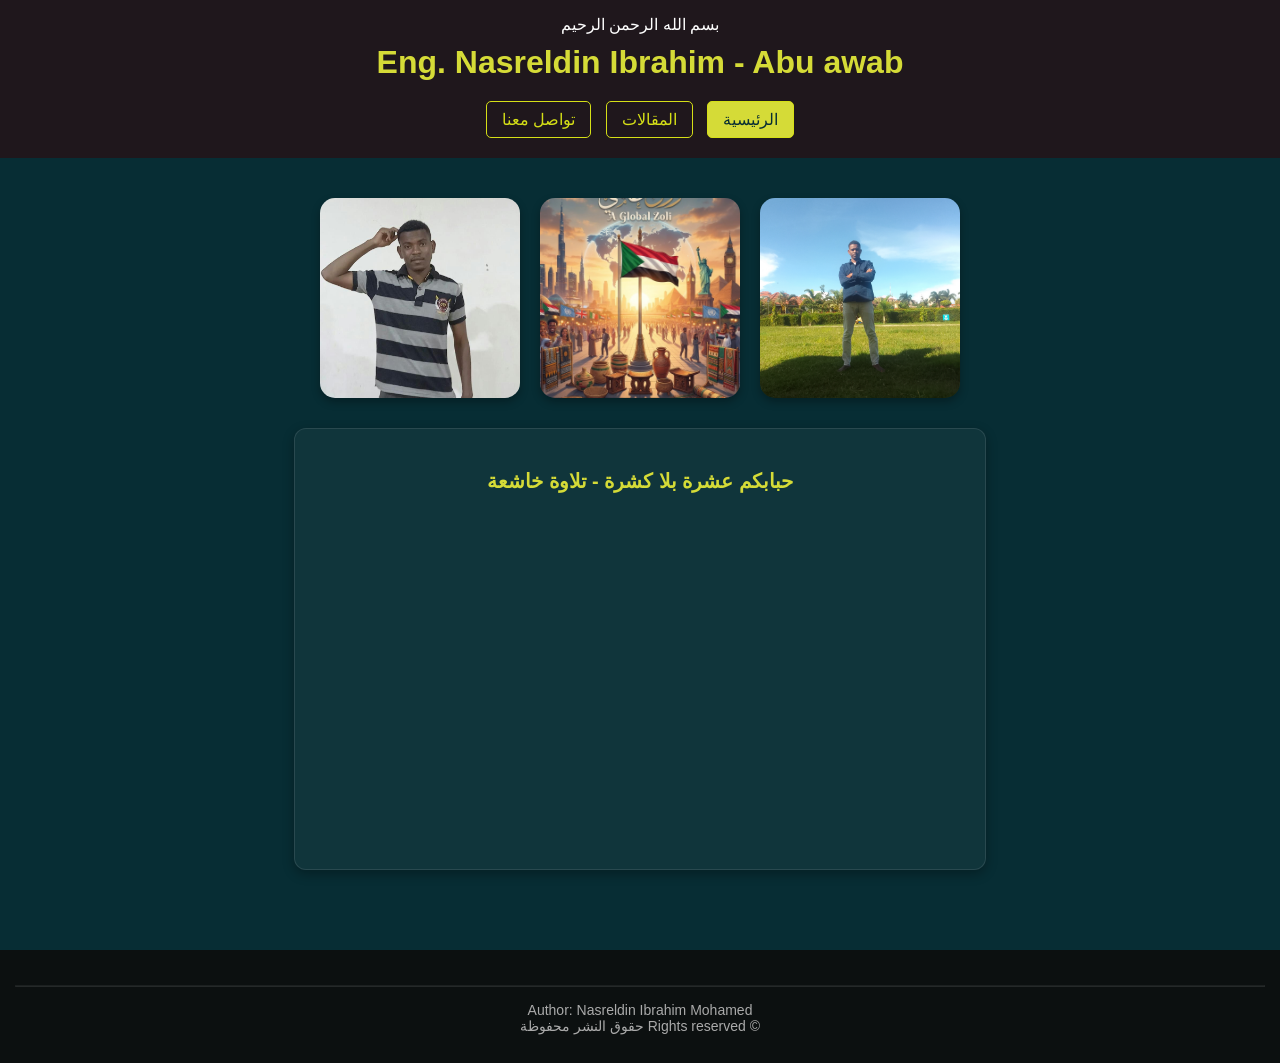
<file: index.html>
<!DOCTYPE html>
<html lang="ar" dir="rtl">
  
<head>
  <meta name="google-site-verification" content="JizxLbfHzecHTpQQ6cZREh0SapJ5_kfy2B8Xc5GBf04" />
  <meta name="viewport" content="width=device-width, initial-scale=1.0">
  <meta charset="UTF-8">
  <title>نصرالدين ابراهيم محمد بلولة" ابو اواب</title>
  <!-- ربط ملف التنسيقات الموحد -->
  <link rel="stylesheet" href="style.css">
</head>

<body>

  <header>
    <p>بسم الله الرحمن الرحيم</p>
    <h1>Eng. Nasreldin Ibrahim - Abu awab</h1>
    
    <!-- 3 أزرار رئيسية -->
    <nav>
      <button class="nav-btn active" data-target="home">الرئيسية</button>
      <button class="nav-btn" data-target="articles">المقالات</button>
      <button class="nav-btn" data-target="contact">تواصل معنا</button>
    </nav>
  </header>

  <main>
    
    <!-- 1. الرئيسية -->
    <div id="home" class="tab-content active">
      <div class="images-container">
        <img src="ns1.jpg" alt="الصورة الأولى" class="profile-img">
        <img src="zol.jpeg" alt="الصورة الشخصية" class="profile-img">
        <img src="ns5.jpeg" alt="الصورة الثالثة" class="profile-img">
      </div>

      <!-- صندوق الفيديو بحجم مناسب في الصفحة الأولى -->
      <div class="home-video-container">
          <h3>حبابكم عشرة بلا كشرة - تلاوة خاشعة</h3>
          <iframe class="home-video"
              src="https://www.youtube.com/embed/mkaevD14ayk" 
              title="انس الغامدي - مجموعة من اجمل التلاوات" 
              allow="accelerometer; autoplay; clipboard-write; encrypted-media; gyroscope; picture-in-picture" 
              allowfullscreen>
          </iframe>
      </div>
    </div>

    <!-- 2. المقالات والتعليقات -->
    <div id="articles" class="tab-content">
      <h2>قسم المقالات والمدونة</h2>
      
      <!-- قائمة المقالات (تظهر افتراضياً) -->
      <div id="articles-container">
        <p style="color: #666; margin-bottom: 15px;">اختر مقالاً لقراءته ومشاركة رأيك حوله:</p>
        <div id="articles-list">
          <!-- يتم تحميل المقالات ديناميكياً عبر الجافاسكريبت -->
        </div>
      </div>

      <!-- سكشن عرض المقال المنفرد مع صندوق تعليقات Disqus الخاص به -->
      <div id="single-article-view" style="display: none;">
        <button type="button" class="back-btn" onclick="backToArticlesList()" style="padding: 8px 16px; margin-bottom: 15px; cursor: pointer; background: #0056b3; color: #fff; border: none; border-radius: 4px;">⬅ العودة لقائمة المقالات</button>
        
        <article class="article-card" style="background: #ffffff; color: #333; padding: 25px; border-radius: 8px; box-shadow: 0 4px 10px rgba(0,0,0,0.1);">
          <h2 id="single-article-title" style="color: #0056b3; margin-bottom: 10px;"></h2>
          <div id="single-article-date" style="color: #777; margin-bottom: 15px; font-size: 14px;"></div>
          <div id="single-article-content" style="line-height: 1.8; font-size: 17px; text-align: right;"></div>
        </article>

        <!-- صندوق تعليقات Disqus المخصص لهذا المقال -->
        <div class="disqus-container" style="margin-top: 30px; background: #fff; padding: 20px; border-radius: 8px;">
          <h3 style="color: #0056b3; margin-bottom: 15px;">💬 التعليقات والمناقشة على هذا المقال</h3>
          <div id="disqus_thread"></div>
        </div>
      </div>
    </div>

    <!-- 3. تواصل معنا (التبويب الأخير) -->
    <div id="contact" class="tab-content">
      <h2>عني، التعليم، والتواصل</h2>
      
      <!-- معلومات عني -->
      <div class="about-flex-container" style="margin-bottom: 30px;">
        <p class="about-text">
          أنا نصر الدين إبراهيم محمد بلولة، مهندس برمجيات ومتخصص في الدعم التقني وفني حاسوب.<br>
          مهتم بتعلم وتعليم لغات البرمجة ومتخصص في تطوير صفحات الويب.
        </p>
        <img src="ns6.jpg" alt="الصورة الشخصية" class="profile-img">
      </div>

      <hr style="border-color: rgba(255,255,255,0.1); margin: 25px auto; max-width: 600px;">

      <!-- التعليم والمهارات -->
      <h3 style="color: rgb(213, 219, 55); margin-bottom: 15px;">التعليم والمهارات</h3>
      <ul class="education-list" style="margin-bottom: 30px; text-align: right; display: inline-block;">
        <li>درست مرحلة الاساس بمدرسة الصاحبين في سوبا</li>
        <li>مرحلة الثانوية بمدرسة الخرطوم القديمة النموذجية</li>
        <li>🎓 بكالوريوس علوم الحاسوب جامعة بحري</li>
        <li>💻 الصيانة البرمجية وتطوير الأنظمة</li>
        <br>
        <li>
          <a href="cv.pdf" target="_blank" class="cv-btn">
            📄 تحميل / عرض السيرة الذاتية (PDF)
          </a>
        </li>
      </ul>

      <hr style="border-color: rgba(255,255,255,0.1); margin: 25px auto; max-width: 600px;">

      <!-- قسم مشاريعي -->
      <div class="my-projects-section" style="margin-bottom: 30px;">
        <h3 style="color: rgb(213, 219, 55); margin-bottom: 20px;">مشاريعي</h3>
        
        <div style="display: grid; grid-template-columns: repeat(auto-fit, minmax(260px, 1fr)); gap: 15px; max-width: 900px; margin: 0 auto; text-align: right;">

        <!-- المشروع 4: موقع جمهور الهلال السوداني -->
          <div style="background: rgba(255, 255, 255, 0.05); border: 1px solid rgba(255, 255, 255, 0.15); border-radius: 8px; padding: 18px; display: flex; flex-direction: column; justify-content: space-between;">
            <div>
              <h4 style="color: #fff; margin-bottom: 8px; font-size: 18px;">جمهور الهلال السوداني</h4>
              <p style="color: #ccc; font-size: 14px; line-height: 1.6; margin-bottom: 15px;">منصة جماهيرية لمتابعة أخبار الهلال السوداني، جدول المباريات، التشكيلة، والمدونات التحليلية.</p>
            </div>
            <a href="https://alhilalsudanfans.vercel.app" target="_blank" rel="noopener noreferrer" class="cv-btn" style="text-align: center; display: block;">زيارة الموقع 🔗</a>
          </div>
          
          <!-- المشروع 1 -->
          <div style="background: rgba(255, 255, 255, 0.05); border: 1px solid rgba(255, 255, 255, 0.15); border-radius: 8px; padding: 18px; display: flex; flex-direction: column; justify-content: space-between;">
            <div>
              <h4 style="color: #fff; margin-bottom: 8px; font-size: 18px;">حزب الشعب السوداني</h4>
              <p style="color: #ccc; font-size: 14px; line-height: 1.6; margin-bottom: 15px;">الموقع الإلكتروني الرسمي لحزب الشعب السوداني، يضم الأخبار، البيانات، والهيكل التنظيمي.</p>
            </div>
            <a href="https://hzbalshaab.vercel.app/" target="_blank" rel="noopener noreferrer" class="cv-btn" style="text-align: center; display: block;">زيارة الموقع 🔗</a>
          </div>

          <!-- المشروع 2 -->
          <div style="background: rgba(255, 255, 255, 0.05); border: 1px solid rgba(255, 255, 255, 0.15); border-radius: 8px; padding: 18px; display: flex; flex-direction: column; justify-content: space-between;">
            <div>
              <h4 style="color: #fff; margin-bottom: 8px; font-size: 18px;">قرية كندوة - أم روابة</h4>
              <p style="color: #ccc; font-size: 14px; line-height: 1.6; margin-bottom: 15px;">منصة مجتمعية للتعريف بقرية كندوة بمحلية أم روابة، أخبارها، ومقالاتها.</p>
            </div>
            <a href="https://kindwa.vercel.app/" target="_blank" rel="noopener noreferrer" class="cv-btn" style="text-align: center; display: block;">زيارة الموقع 🔗</a>
          </div>

          <!-- المشروع 3 -->
          <div style="background: rgba(255, 255, 255, 0.05); border: 1px solid rgba(255, 255, 255, 0.15); border-radius: 8px; padding: 18px; display: flex; flex-direction: column; justify-content: space-between;">
            <div>
              <h4 style="color: #fff; margin-bottom: 8px; font-size: 18px;">الموقع الرسمي لسوبا - الخرطوم</h4>
              <p style="color: #ccc; font-size: 14px; line-height: 1.6; margin-bottom: 15px;">بوابة تاريخية ومجتمعية شاملة لمنطقة مملكة سوبا وخدماتها التعليمية والصحية.</p>
            </div>
            <a href="https://soba.great-site.net/" target="_blank" rel="noopener noreferrer" class="cv-btn" style="text-align: center; display: block;">زيارة الموقع 🔗</a>
          </div>

          

        </div>
      </div>

      <hr style="border-color: rgba(255,255,255,0.1); margin: 25px auto; max-width: 600px;">

      <!-- نموذج التواصل -->
      <p>يمكنك التواصل معي مباشرة عبر البريد الإلكتروني أو من خلال النموذج أدناه:</p>
      <p><a href="mailto:nasrbalola03@gmail.com" class="cv-btn">nasrbalola03@gmail.com</a></p>

      <section class="contact-section">
        <form action="https://api.web3forms.com/submit" method="POST">
            <input type="hidden" name="access_key" value="23260462-fe4b-482d-baf4-7a5749f12367">
            <input type="text" name="name" placeholder="الاسم الكامل" required>
            <input type="email" name="email" placeholder="البريد الإلكتروني" required>
            <textarea name="message" placeholder="اكتب رسالتك هنا..." required></textarea>
            <button type="submit">إرسال الرسالة</button>
        </form>
      </section>

      <!-- 🔗 روابط منصات التواصل (في أسفل الصفحة الأخيرة فقط، فوق الـ Footer مباشرة) -->
      <div class="last-page-links" style="margin-top: 40px; padding-top: 20px; border-top: 1px solid rgba(255,255,255,0.1); text-align: center;">
        <h3 style="color: rgb(213, 219, 55); margin-bottom: 15px;">صفحات ومنصات أخرى</h3>
        <a href="https://www.facebook.com/nsrblola" target="_blank" title="my facebook" style="display:inline-block; margin: 5px 10px; color:#fff;">صفحتي على الفيسبوك</a> |
        <a href="https://www.youtube.com/@NasreldinBlola" target="_blank" title="my youtube channel" style="display:inline-block; margin: 5px 10px; color:#fff;">قناتي على اليوتيوب</a> |
        <a href="https://www.blogger.com/blog/posts/6119901390349077400?bpli=1&pli=1" target="_blank" title="my blogger" style="display:inline-block; margin: 5px 10px; color:#fff;">صفحتي على بلوقر</a> |
        <a href="https://www.linkedin.com/in/nasr-eldin-ibrahim-mohamed-blola-740b6984/?isSelfProfile=true" target="_blank" title="my linkedin" style="display:inline-block; margin: 5px 10px; color:#fff;">صفحتي على لنكد إن</a>
      </div>

    </div>

  </main>

  <!-- الـ Footer العام (يحتوي على حقوق النشر فقط في كل الصفحات) -->
  <footer>
    <hr style="border-color: rgba(255,255,255,0.1); margin: 20px 0 15px 0;">
    <p class="footer-rights" style="color: #aaa; font-size: 14px;">
      Author: Nasreldin Ibrahim Mohamed<br>
      &copy; Rights reserved حقوق النشر محفوظة
    </p>
  </footer>

  <!-- ملف الجافاسكريبت الخاص بك -->
  <script src="nsr.js"></script>
</body>
</html>
</file>
<file: style.css>
/* ==========================================
   1. التنسيقات العامة والأساسية للموقع
  ------------------------------------------ */
body {
    background-color: rgb(7, 45, 52);
    color: #ffffff;
    font-family: Arial, sans-serif;
    margin: 0;
    padding: 0;
    text-align: center;
}

/* ==========================================
   2. الهيدر والنافيجيشن (الأزرار)
  ------------------------------------------ */
header {
    background-color: rgb(31, 23, 28);
    padding: 15px;
    text-align: center;
}

header p {
    color: #ffffff;
    margin: 0 0 10px 0;
}

header h1 {
    color: rgb(213, 219, 55);
    margin: 0 0 15px 0;
}

.nav-btn {
    background-color: transparent;
    color: rgb(213, 223, 23);
    border: 1px solid rgb(213, 223, 23);
    padding: 8px 15px;
    margin: 5px;
    cursor: pointer;
    font-size: 16px;
    border-radius: 5px;
    transition: 0.3s;
}

.nav-btn.active, 
.nav-btn:hover {
    background-color: rgb(213, 219, 55);
    color: rgb(7, 45, 52);
}

/* ==========================================
   3. المحتوى والأقسام (Tabs)
  ------------------------------------------ */
main {
    text-align: center;
    min-height: 400px;
}

.tab-content {
    display: none; /* إخفاء الأقسام افتراضياً */
    padding: 20px;
    color: white;
}

.tab-content.active {
    display: block; /* إظهار القسم النشط فقط */
}

/* ==========================================
   4. تنسيقات الصور والميديا
  ------------------------------------------ */
.images-container {
    display: flex;
    justify-content: center;
    align-items: center;
    gap: 20px;
    flex-wrap: wrap;
    margin-top: 20px;
}

.profile-img {
    width: 200px;
    height: 200px;
    object-fit: cover;
    border-radius: 15px;
    box-shadow: 0 4px 8px rgba(0, 0, 0, 0.3);
    transition: transform 0.3s ease, box-shadow 0.3s ease;
}

.profile-img:hover {
    transform: scale(1.08);
    box-shadow: 0 8px 16px rgba(213, 219, 55, 0.5);
}

/* تنسيق حاوية الفيديو في الصفحة الرئيسية بحجم مناسب */
.home-video-container {
    max-width: 650px;
    margin: 30px auto;
    background: rgba(255, 255, 255, 0.04);
    padding: 20px;
    border-radius: 12px;
    border: 1px solid rgba(255, 255, 255, 0.1);
    box-shadow: 0 4px 12px rgba(0, 0, 0, 0.3);
    text-align: center;
}

.home-video-container h3 {
    color: rgb(213, 219, 55);
    margin-bottom: 12px;
    font-size: 20px;
}

.home-video {
    width: 100%;
    height: 340px;
    border-radius: 8px;
    border: none;
}

.about-flex-container {
    display: flex;
    align-items: center;
    justify-content: center;
    gap: 30px;
    flex-wrap: wrap;
    margin-top: 20px;
    text-align: right;
}

.about-text {
    max-width: 600px;
    font-size: 18px;
    line-height: 1.8;
}

.education-list {
    list-style-type: none;
    padding: 0;
    font-size: 18px;
    line-height: 2;
}

.cv-btn {
    color: rgb(213, 219, 55);
    text-decoration: underline;
}

/* ==========================================
   5. النماذج (نماذج التواصل والتعليقات)
  ------------------------------------------ */
.contact-section, 
.article-section {
    max-width: 600px;
    margin: 20px auto;
    padding: 20px;
    background-color: rgba(255, 255, 255, 0.05);
    border-radius: 12px;
    text-align: right;
}

.contact-section form, 
.article-section form {
    display: flex;
    flex-direction: column;
    gap: 15px;
}

.contact-section input,
.contact-section textarea,
.article-section input,
.article-section textarea {
    width: 100%;
    padding: 12px;
    border: 1px solid #ccc;
    border-radius: 8px;
    font-size: 16px;
    box-sizing: border-box;
}

.article-section textarea {
    min-height: 100px;
}

.contact-section button[type="submit"],
.article-section button[type="submit"] {
    padding: 12px;
    background-color: rgb(213, 219, 55);
    color: rgb(7, 45, 52);
    border: none;
    border-radius: 8px;
    font-size: 18px;
    cursor: pointer;
    font-weight: bold;
}

/* قسم المقال التجريبي والتعليقات */
.article-box {
    background: rgba(255,255,255,0.03);
    padding: 20px;
    border-radius: 10px;
    margin-bottom: 20px;
    text-align: right;
}

.article-box p {
    line-height: 1.8;
    color: #ddd;
}

.form-field {
    text-align: right;
}

.form-field label {
    display: block;
    margin-bottom: 5px;
    font-size: 14px;
}

.contact-inputs-group {
    display: flex;
    gap: 10px;
}

.error-message {
    color: #ff6b6b;
    display: none;
}

.comments-display-area {
    max-width: 600px;
    margin: 30px auto;
    text-align: right;
}

.comment-card {
    background: rgba(255,255,255,0.04);
    padding: 12px;
    margin-bottom: 10px;
    border-radius: 6px;
    border: 1px solid rgba(255,255,255,0.1);
    text-align: right;
}

.comment-author {
    font-weight: bold;
    color: rgb(213, 219, 55);
}

.comment-date {
    font-size: 12px;
    color: #aaa;
    font-weight: normal;
    margin-right: 10px;
}

.comment-body {
    margin: 8px 0 0 0;
    color: #eee;
    font-size: 15px;
}

/* ==========================================
   6. الفوتر والروابط
  ------------------------------------------ */
footer {
    background-color: rgb(12, 16, 16);
    padding: 15px;
    text-align: center;
    margin-top: 30px;
    color: #fff;
}

footer hr {
    border-color: #333;
}

footer a {
    color: rgb(213, 219, 55);
}

.footer-rights {
    color: rgb(204, 229, 14);
    margin-top: 15px;
}
</file>
